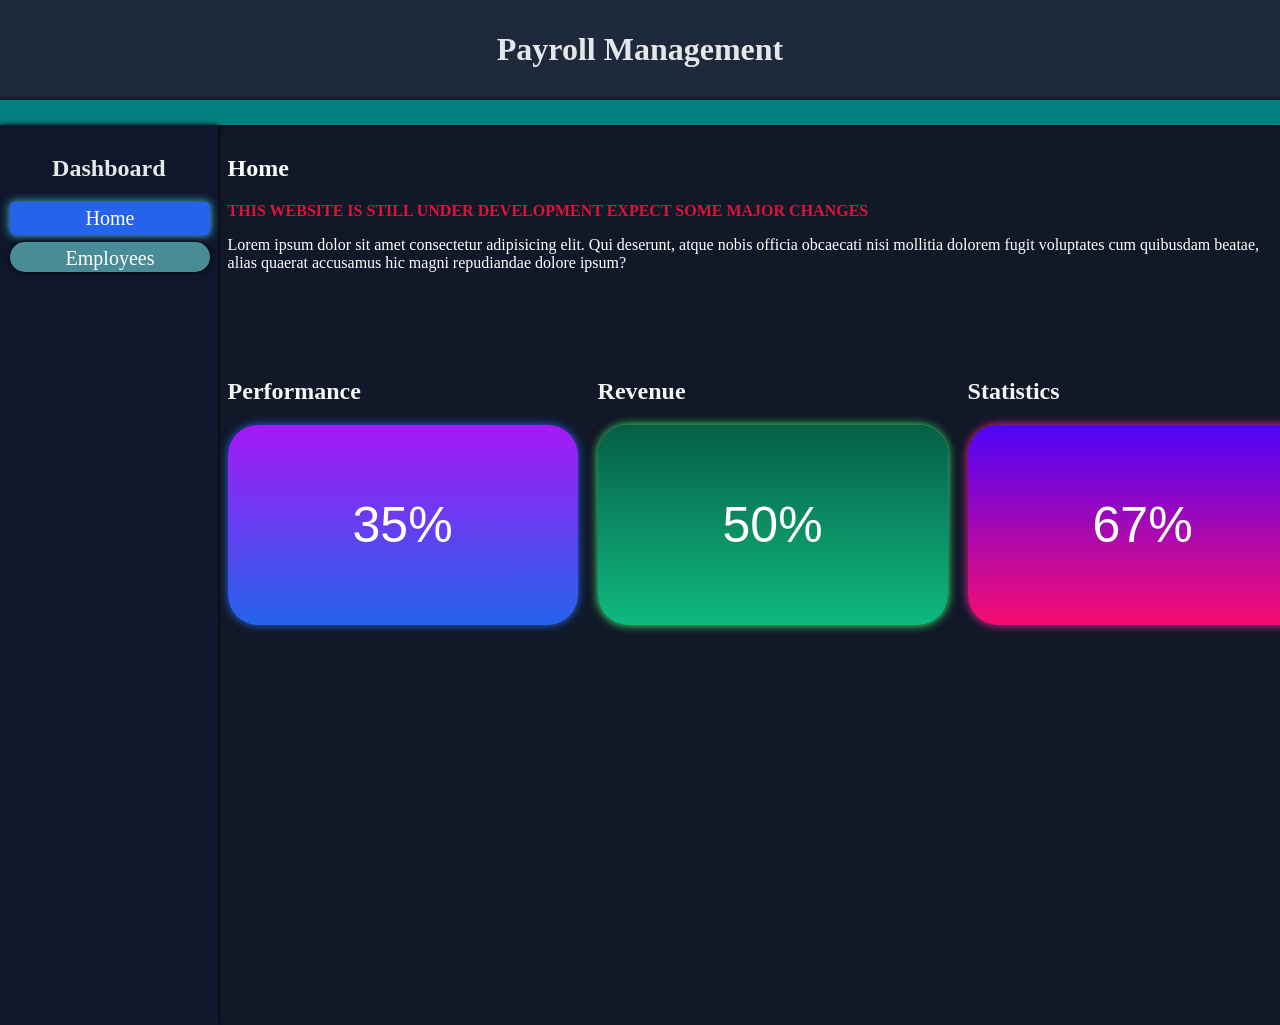
<file: index.html>
<!DOCTYPE html>
<html lang="en">
<head>
    <link rel="stylesheet" href="style2.css">
    <meta charset="UTF-8">
    <meta name="viewport" content="width=device-width, initial-scale=1.0">
    <title>Testing area</title>
    <link rel="icon" href="payrollpfp.png">
</head>
<body>
    <header>
        <h1 id="Title">Payroll Management</h1>
    </header>

    <nav id="navbar1">
        <!--Search bar will be here if needed -->
    </nav>

    <main>

        

        <aside>
            <h2>Dashboard</h2>
            <nav>
                <ul>
                    <li class="list"><a href="#" id="active">Home</a></li>
                    <li class="list"><a href="Employee.html">Employees</a></li>
                    <!-- <li class="list"><a href="#">Payroll</a></li>
                    <li class="list"><a href="#">Reports</a></li> -->
                </ul>
            </nav>
   

        </aside> 

            <section>
            <h2>Home</h2>
            <b style="color: crimson;">THIS WEBSITE IS STILL UNDER DEVELOPMENT EXPECT SOME MAJOR CHANGES</b>
            <p>Lorem ipsum dolor sit amet consectetur adipisicing elit. Qui deserunt, atque nobis officia obcaecati nisi mollitia dolorem fugit voluptates cum quibusdam beatae, alias quaerat accusamus hic magni repudiandae dolore ipsum?</p>
            
            <div id="container">
                <div class="wholebox">
                    <h1 id="stats">Performance</h1>
                    <div id="box1">35%</div>
                </div>
                <div class="wholebox">
                    <h1 id="stats">Revenue</h1>
                    <div id="box2">50%</div>
                </div>
                <div class="wholebox">
                    <h1 id="stats">Statistics</h1>
                    <div id="box3">67%</div>
                </div>
            </div>
            
            </div>
        
        
        
        
        
        </section>



        

    </main>



</body>
</html>
</file>
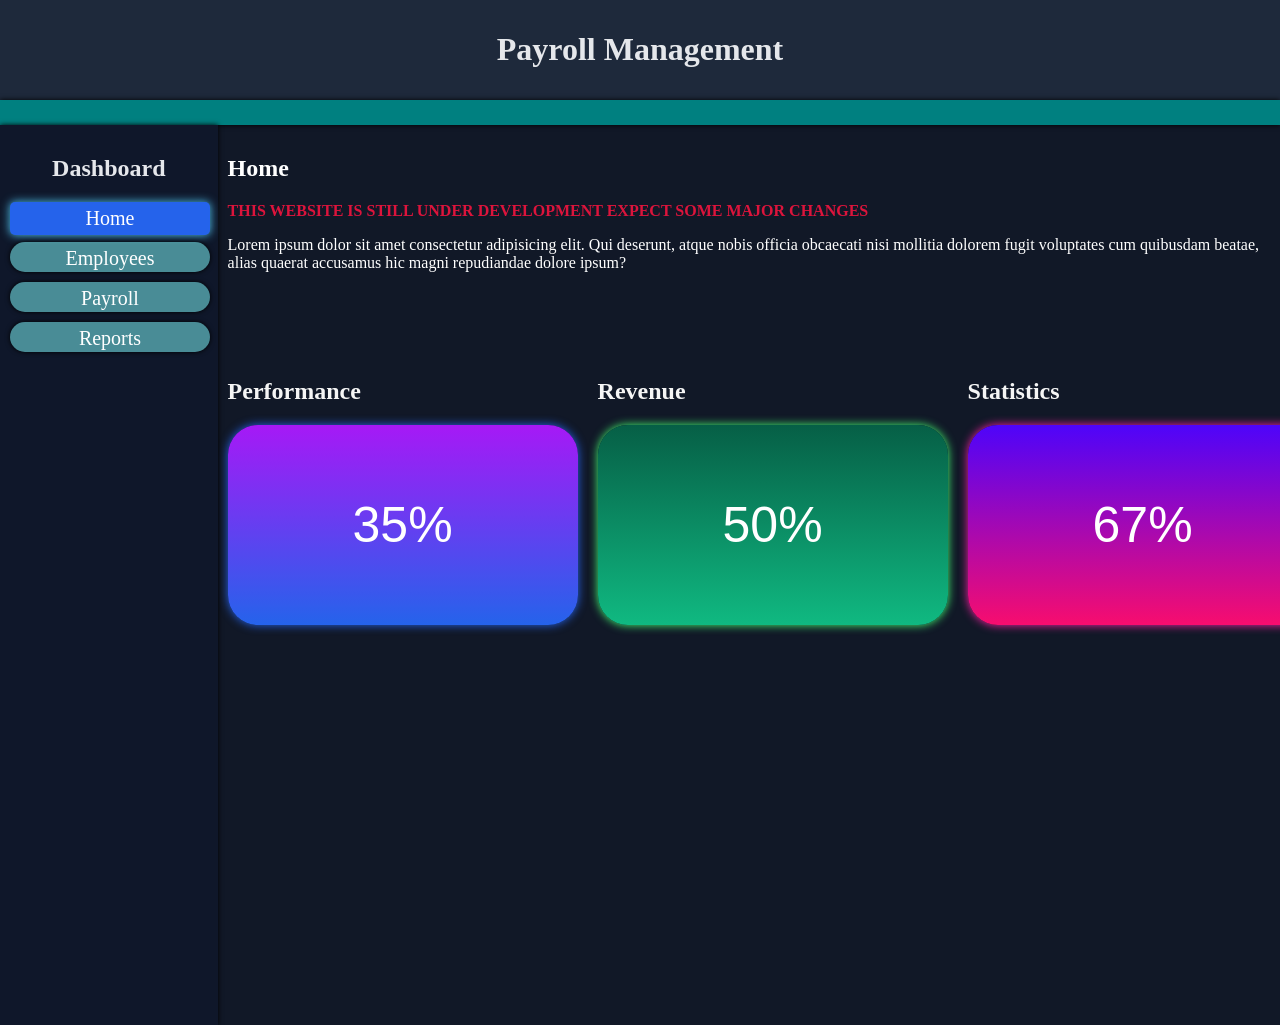
<file: Home.html>
<!DOCTYPE html>
<html lang="en">
<head>
    <link rel="stylesheet" href="style2.css">
    <meta charset="UTF-8">
    <meta name="viewport" content="width=device-width, initial-scale=1.0">
    <title>Testing area</title>
    <link rel="icon" href="payrollpfp.png">
</head>
<body>
    <header>
        <h1 id="h1">Payroll Management</h1>
    </header>

    <nav id="navbar1">
        <!--Search bar will be here if needed -->
    </nav>

    <main>

        

        <aside>
            <h2>Dashboard</h2>
            <nav>
                <ul>
                    <li class="list"><a href="#" id="active">Home</a></li>
                    <li class="list"><a href="Employee.html">Employees</a></li>
                    <li class="list"><a href="#">Payroll</a></li>
                    <li class="list"><a href="#">Reports</a></li>
                </ul>
            </nav>
   

        </aside> 

            <section>
            <h2>Home</h2>
            <b style="color: crimson;">THIS WEBSITE IS STILL UNDER DEVELOPMENT EXPECT SOME MAJOR CHANGES</b>
            <p>Lorem ipsum dolor sit amet consectetur adipisicing elit. Qui deserunt, atque nobis officia obcaecati nisi mollitia dolorem fugit voluptates cum quibusdam beatae, alias quaerat accusamus hic magni repudiandae dolore ipsum?</p>
            
            <div id="container">
                <div class="wholebox">
                    <h1 id="stats">Performance</h1>
                    <div id="box1">35%</div>
                </div>
                <div class="wholebox">
                    <h1 id="stats">Revenue</h1>
                    <div id="box2">50%</div>
                </div>
                <div class="wholebox">
                    <h1 id="stats">Statistics</h1>
                    <div id="box3">67%</div>
                </div>
            </div>
            
            </div>
        
        
        
        
        
        </section>



        

    </main>



</body>
</html>
</file>
<file: style2.css>
* {
    box-sizing: border-box;
}
body {
    background-color: #111827;
    margin: 0;
}
header {   
    color: #E5E7EB;
    background-color: #1E293B;
    text-align: center;
    padding: 10px;
}

#navbar1 {
    position: sticky;
    top: 0;
    box-shadow: 0px 0px 5px black;
    background-color: teal;
    height: 25px;
}


#navbar2 {
  width: max-content;
  margin: auto;
  clear: both;

}
#navbar2 > a {
    color: #E5E7EB;
    text-decoration: none;
    font-size: 10px;
    padding: 5px;
    background-color: darkslategray;
    box-shadow: 0px 0px 5px black;
}
#navbar2 > a:hover {
    background-color: lightseagreen;
}

aside {
    position: sticky;
    top: 0;
    height: 100vh;
    background-color: #0F172A;
    box-shadow: 0px 0px 5px black;
    width: 17%;
    float: left;
    padding: 10px;
}
aside h2 {
    color: #E5E7EB;
    text-align: center;
}
nav ul{
    margin: 0;
    padding: 0;
    height: 100%;
    width: 200px;
}
nav ul li {
    gap: 10px;
    text-align: center;
    list-style-type: none;
    height: 30px;
    width: 100%;
    border-radius: 25px;
    background-color: rgba(131, 255, 255, 0.507);
    margin-bottom: 10px;
    box-shadow: 0px 0px 5px black;
}
.list a {  
    color: white;
    text-decoration: none;
    font-size: 20px;
    padding: 5px;
    display: block;
    border-radius: 10px;
}
.list a:hover, #active1{
    box-shadow: 0px 0px 10px rgb(85, 207, 255);
    background-color:#2563EB;
    border-radius: 5px;
}
section {

    width: 83%;
    float: left;
    padding: 10px;
}
section h2, p{
    color: white;
}
#tile1 {
    border-radius: 10px;
    background-color: #1F2937;
    height: 25px;
    box-shadow: 0px 0px 5px black;
    margin-bottom: 10px;
}

#active {
    box-shadow: 0px 0px 10px rgb(85, 207, 255);
    background-color:#2563EB;
    border-radius: 5px;
}
nav #Here {
    box-shadow: 0px 0px 10px rgb(85, 207, 255);
    background-color:lightseagreen;
}
/* Box designs */
#stats {
    color: whitesmoke;
}
#box1 {
    color: white;
    font-family: "Comic Sans MS", "Arial Rounded MT Bold", "Trebuchet MS", sans-serif;
    font-size: 50px;
    display: flex;
    justify-content: center;
    align-items: center;
    width: 350px;
    height: 200px;
    background: linear-gradient(#a619f6, #2563EB);
    border-radius: 30px;
    box-shadow: #2563EB 0px 0px 10px;
}
#container {
    display: flex;
    justify-content: space-evenly;
    gap: 20px;
}

#box2 {
    color: white;
    font-family: "Comic Sans MS", "Arial Rounded MT Bold", "Trebuchet MS", sans-serif;
    font-size: 50px;
    display: flex;
    justify-content: center;
    align-items: center;
    width: 350px;
    height: 200px;
    background: linear-gradient(#065F46, #10B981);
    border-radius: 30px;
    box-shadow: #43ff72 0px 0px 10px;
}
#box3 {
    color: white;
    font-family: "Comic Sans MS", "Arial Rounded MT Bold", "Trebuchet MS", sans-serif;
    font-size: 50px;
    display: flex;
    justify-content: center;
    align-items: center;
    width: 350px;
    height: 200px;
    background: linear-gradient(#4e04fa, #f70d6e);
    border-radius: 30px;
    box-shadow: #fd20a8 0px 0px 10px;
}
#container {
    padding-top: 70px;
}

/* Table designs */

.profile1{
    color: whitesmoke;
    font-family: 'Segoe UI', Tahoma, Verdana, sans-serif;
    font-size: 10px;
    border-radius: 20px;
    background-color: rgb(16, 68, 68);
    display: flex;
    align-items: center;
    justify-content: space-between;
    padding-left: 10px;
    padding-right: 10px;
}
.label {
    color: whitesmoke;
    display: flex;
    align-items: center;
    justify-content: space-between;
    padding-left: 10px;
    padding-bottom: 5px;
}
#surname, #firstName, #middleName {
    color: rgb(194, 194, 194);
    font-family: 'Segoe UI', Tahoma, Verdana, sans-serif;
    font-size: 18px;
}
#role, #position {
    justify-content: center;
    padding: 1px 12px;
    background-color: rgba(131, 255, 255, 0.507);
    border: 1px solid teal;
    border-radius: 1rem;
    color: rgb(14, 25, 182);
    font-family: 'Segoe UI', Tahoma, Verdana, sans-serif;
    font-size: 18px;
}
#button {
    width: 45px;
    height: 45px;
    border-radius: 50%;
    background-color: transparent;
    border: 2px solid rgba(255,255,255,0.2);
    color: white;
    transition: 0.3s ease;
    cursor: pointer;
}
#button:hover {
     color: black;
    transform: scale(1.0) translateY(-5px);
    background-color: lightseagreen;
    box-shadow: 0 0 25px teal;
}
/**#button{
    border-top-right-radius: 10px;
    border-bottom-right-radius: 10px;
    background-color: darkslategray;
    border: 2px solid ;
} **/
</file>
